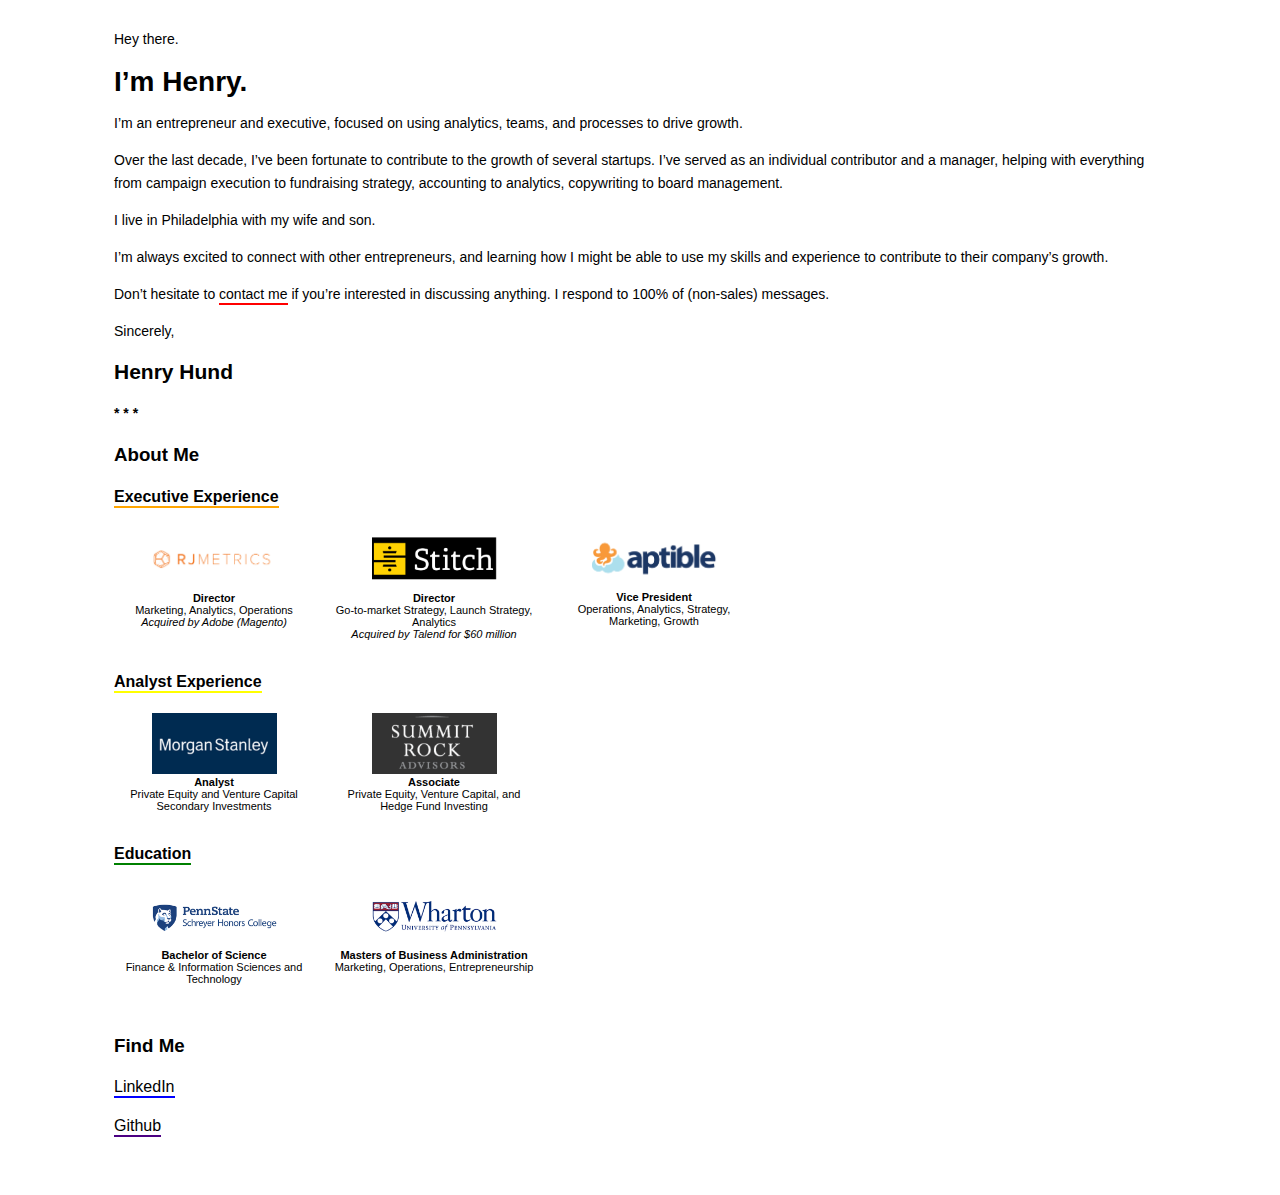
<file: index.html>
<!DOCTYPE html PUBLIC "-//W3C//DTD XHTML 1.0 Strict//EN" "http://www.w3.org/TR/xhtml1/DTD/xhtml1-strict.dtd">
<html xmlns="http://www.w3.org/1999/xhtml" xml:lang="en" lang="en">

<head>
    <title>Henry Hund</title>
    <link rel="SHORTCUT ICON" HREF="http://src.sencha.io/16/16/http://graph.facebook.com/HenryHund/picture">
    <link rel="stylesheet" href="styles.css" type="text/css">
    <meta http-equiv="Content-Type" content="text/html; charset=UTF-8" />
    <meta name="description" content="Henry Hund, entrepreneur and executive, focused on using analytics, teams, and processes to drive growth." />
    <meta name="keywords" content="Henry, Hund, Henry Hund, Hank, Hank Hund, Wharton, Penn State, University of Pennsylvania, UPenn, Entreprenuer, Executive, Marketing Operations, Business Operations, Sales Operations, Analytics" />
    <meta name="author" content="Henry Hund" />
    <meta name="robots" content="all" />
</head>

<body>
    <div id="main">
        <article>
            <p>Hey there.</p>
            <h1>I’m Henry.</h1>

            <p>I’m an entrepreneur and executive, focused on using analytics, teams, and processes to drive growth.</p>

            <p>Over the last decade, I’ve been fortunate to contribute to the growth of several startups. I’ve served as an individual contributor and a manager, helping with everything from campaign execution to fundraising strategy, accounting to
                analytics, copywriting to board management.</p>

            <p>I live in Philadelphia with my wife and son.</p>

            <p>I’m always excited to connect with other entrepreneurs, and learning how I might be able to use my skills and experience to contribute to their company’s growth.</p>

            <p>Don’t hesitate to <contact><a class="color-one" href='mailto:henry@henryhund.com'>contact me</a></contact> if you’re interested in discussing anything. I respond to 100% of (non-sales) messages.</p>

            Sincerely,

            <h2>Henry Hund</h2>
            <h4>* * *</h4>
            <div class="section">
                <h3>About Me</h3>
            </div>
            <div class="section">
                <p class="header color-two">Executive Experience</p>
            </div>
            <div class="row">
                <div class="column">
                    <img class="grid" src="img/rjm.png">
                    <br /><strong>Director</strong>
                    <br />Marketing, Analytics, Operations
                    <br /><em>Acquired by Adobe (Magento)</em>
                </div>
                <div class="column">
                    <img class="grid" src="img/stitch.png">
                    <br /><strong>Director</strong>
                    <br />Go-to-market Strategy, Launch Strategy, Analytics
                    <br /><em>Acquired by Talend for $60 million</em>
                </div>
                <div class="column">
                    <img class="grid" src="img/aptible.png">
                    <br /><strong>Vice President</strong>
                    <br />Operations, Analytics, Strategy, Marketing, Growth
                </div>
            </div>
            <div class="section">
                <p class="header color-three">Analyst Experience</p>
            </div>
            <div class="row">
                <div class="column">
                    <img class="grid" src="img/ms.png">
                    <br /><strong>Analyst</strong>
                    <br />Private Equity and Venture Capital Secondary Investments
                </div>
                <div class="column">
                    <img class="grid" src="img/sra.png">
                    <br /><strong>Associate</strong>
                    <br />Private Equity, Venture Capital, and Hedge Fund Investing
                </div>
            </div>
            <div class="section">
                <p class="header color-four">Education</p>
            </div>
            <div class="row">
                <div class="column">
                    <img class="grid" src="img/psu.png">
                    <br /><strong>Bachelor of Science</strong>
                    <br />Finance & Information Sciences and Technology
                </div>
                <div class="column">
                    <img class="grid" src="img/wharton.png">
                    <br /><strong>Masters of Business Administration</strong>
                    <br />Marketing, Operations, Entrepreneurship
                </div>
            </div>
            <div class="section">
                <h3>Find Me</h3>
                <p><a class="color-five" href="https://www.linkedin.com/in/henryhund">LinkedIn</a></p>
                <p><a class="color-six" href="https://www.github.com/henryhund">Github</a></p>
                <!-- <p><a class="color-seven" href="https://www.twitter.com/henryhund">Twitter</a></p> -->
            </div>
        </article>
        <nav></nav>
        <aside></aside>
    </div>
    <footer></footer>
</body>
</file>
<file: styles.css>
* {
    box-sizing: border-box;
}

body {
    display: flex;
    min-height: 150px;
    flex-direction: column;
    margin: 0;
    font-family: Helvetica;
    font-size: 14px;
    line-height: 23px;
}

.grid {
    width: 125px
}

#main {
    display: flex;
    flex: 1;
}

#main>article {
    flex: 1;
}

#main>nav,
#main>aside {
    flex: 0 0 100px;
    background: white;
}

#main>nav {
    order: -1;
}

header, footer {
    background: white;
    height: 20px;
}


header, footer, article, nav, aside {
    padding: 1em;
}

a {
    color: inherit;
    padding-bottom: 1px;
    display: inline;
    text-decoration: none;
    transition: color .2s ease;
    box-sizing: border-box;
}

a:hover {
    transition: color .2s ease;
}

.color-one {
    border-bottom: solid 2px red;
}

.color-one:hover {
    color: red;
}

.header {
    color: inherit;
    padding-bottom: 1px;
    display: inline;
    text-decoration: none;
    text-decoration-color: red;
    transition: color .2s ease;
    box-sizing: border-box;
    font-weight: bolder;
}

.color-two {
    border-bottom: solid 2px orange;
}

.color-three {
    border-bottom: solid 2px yellow;
}

.color-four {
    border-bottom: solid 2px green;
}

.color-five {
    border-bottom: solid 2px blue;
}

.color-five:hover {
    color: blue;
}

.color-six {
    border-bottom: solid 2px indigo;
}

.color-six:hover {
    color: indigo;
}

.color-seven {
    border-bottom: solid 2px violet;
}

.color-seven:hover {
    color: violet;
}

.row {
    padding-top: 20px;

}

.row:after {
    content: "";
    display: table;
    clear: both;
    padding-bottom: 20px;
}

.column {
    width: 200px;
    /* float: left; */
    text-align: center;
    font-size: 11px;
    line-height: 12px;
    margin-right:20px;
    padding-bottom: 10px;
}
.section {
    font-size: 16px;
}

@media only screen and (max-width: 667px) {
    .section {
        text-align: center;
    }
    .row {
        width: 100%;
        height: auto;
        position: relative;
        text-align: center;

    }
    .column {
        display: inline-block;
        width: 200px;
        height: auto;
        margin: 0 auto;
        padding: 10px;
        position: relative;
        float: none;
        margin-right: 0px;
    }
}
@media only screen and (min-width: 668px) {

    .row {
        width: 100%;
        height: auto;
        position: relative;
        text-align: center;

    }
    .column {
        float: left;
    }
}
</file>
